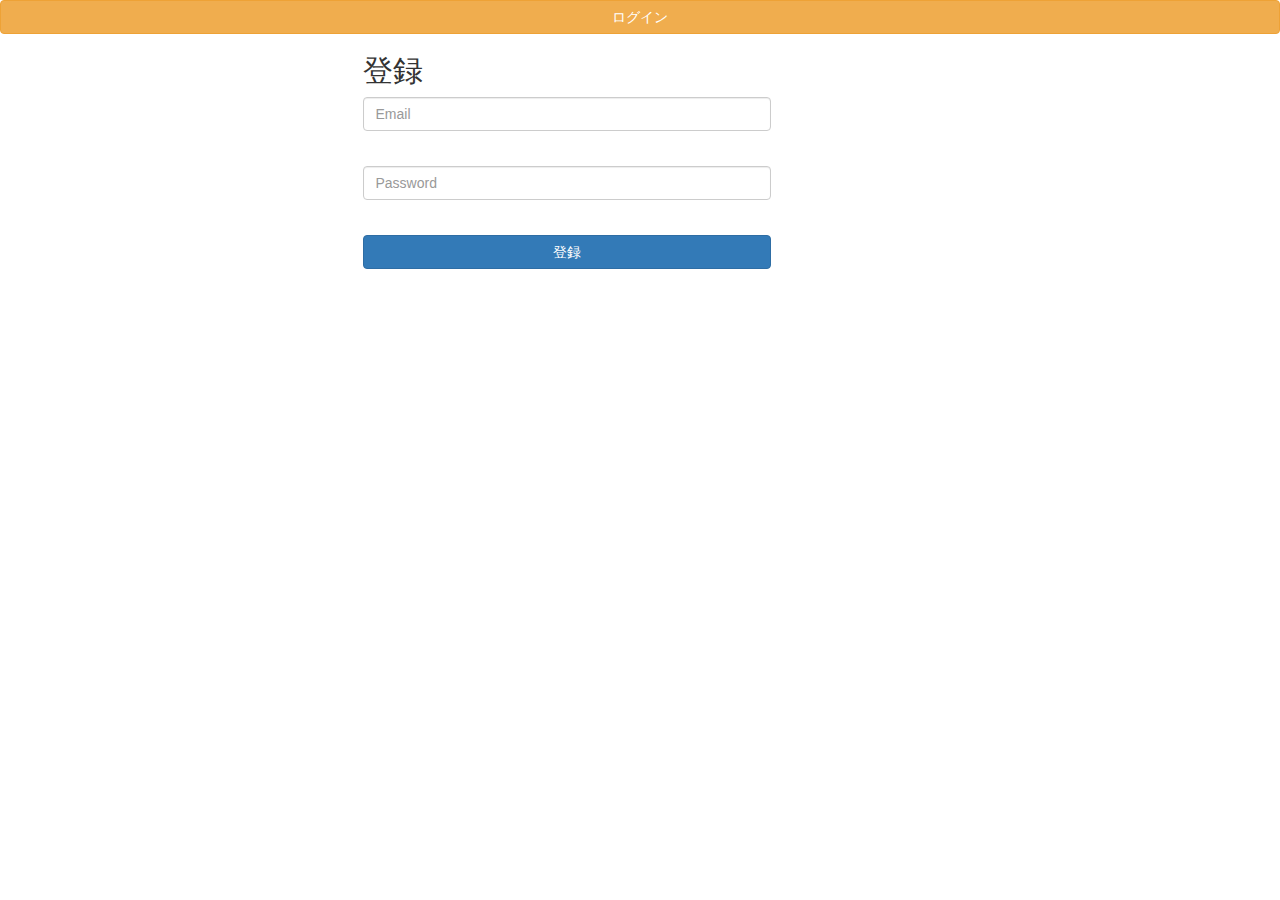
<file: springexa/src/main/resources/templates/registration.html>
<!DOCTYPE html>
<html lang="en" xmlns="http://www.w3.org/1999/xhtml"
      xmlns:th="http://www.thymeleaf.org">
<head>
    <title>Registration Form</title>
    <link rel="stylesheet" type="text/css" th:href="@{/css/registration.css}"/>
    <link rel="stylesheet" href="https://maxcdn.bootstrapcdn.com/bootstrap/3.3.7/css/bootstrap.min.css">
    <script src="https://ajax.googleapis.com/ajax/libs/jquery/3.1.1/jquery.min.js"></script>
    <script src="https://maxcdn.bootstrapcdn.com/bootstrap/3.3.7/js/bootstrap.min.js"></script>
</head>
<body>
<form th:action="@{/}" method="get">
    <button class="btn btn-md btn-warning btn-block" type="Submit">ログイン</button>
</form>

<div class="container">
    <div class="row">
        <div class="col-md-6 col-md-offset-3">
            <form autocomplete="off" action="#" th:action="@{/registration}"
                  th:object="${user}" method="post" class="form-horizontal"
                  role="form">
                <h2>登録</h2>
                <div class="form-group">
                    <div class="col-sm-9">
                        <input type="text" th:field="*{email}" placeholder="Email"
                               class="form-control"/> <label
                            th:if="${#fields.hasErrors('email')}" th:errors="*{email}"
                            class="validation-message"></label>
                    </div>
                </div>
                <div class="form-group">
                    <div class="col-sm-9">
                        <input type="password" th:field="*{password}"
                               placeholder="Password" class="form-control"/> <label
                            th:if="${#fields.hasErrors('password')}" th:errors="*{password}"
                            class="validation-message"></label>
                    </div>
                </div>

                <div class="form-group">
                    <div class="col-sm-9">
                        <button type="submit" class="btn btn-primary btn-block">登録</button>
                    </div>
                </div>

                <h2><span class="text-success" th:utext="${successMessage}"></span></h2>

            </form>
        </div>
    </div>
</div>

</body>
</html>
</file>
